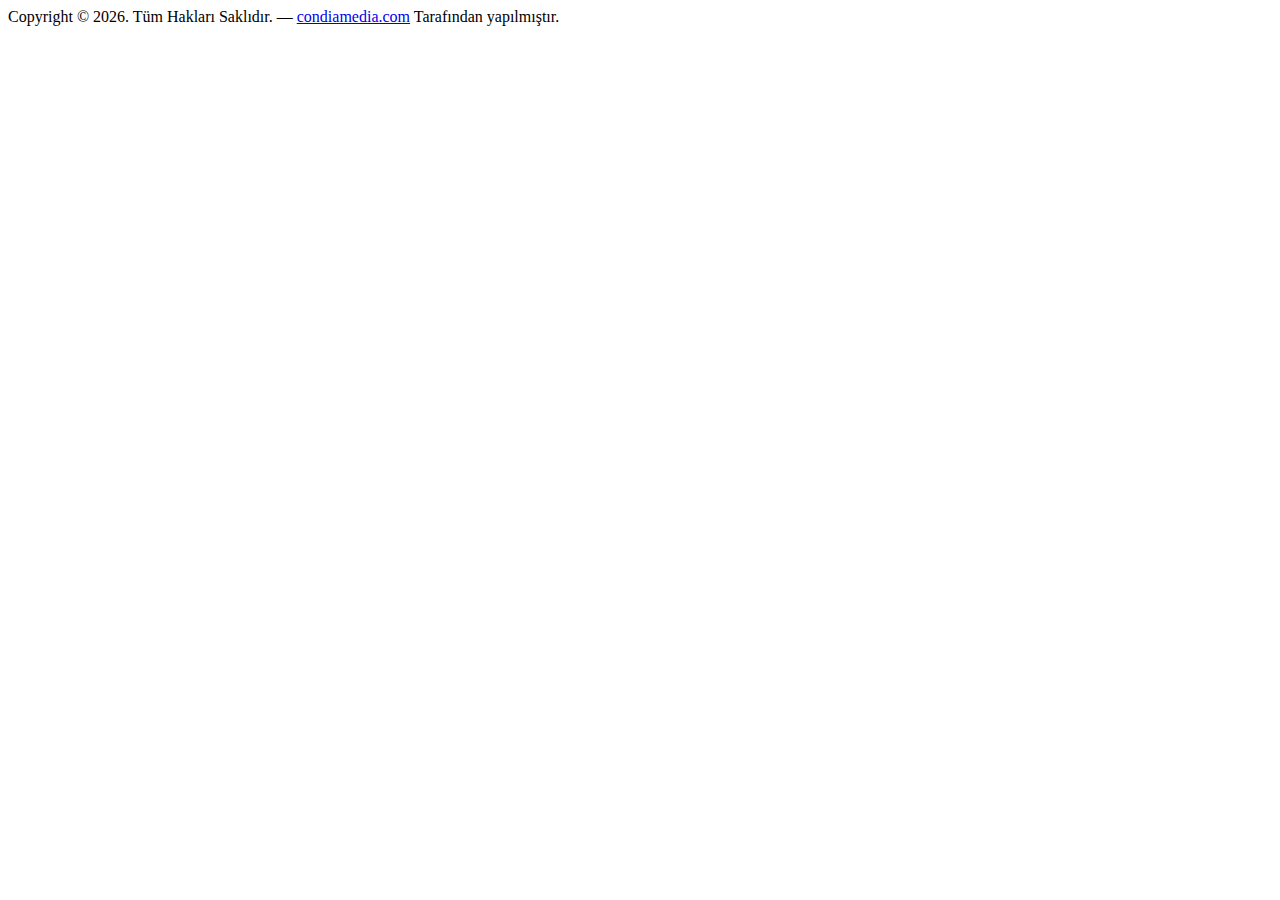
<file: css/index.html>
<html lang="en">
<head>
	<meta charset="UTF-8">
	<meta name="viewport" content="width=device-width, initial-scale=1.0">
	<title>Silence is eloquence</title>
</head>
<body>
	
<div class="col-12 text-center">
			<p class="mb-0">Copyright &copy;
				<script>document.write(new Date().getFullYear());</script>. Tüm Hakları Saklıdır. &mdash; 
				<a href="https://condiamedia.com">condiamedia.com</a> Tarafından yapılmıştır. <!-- License information: https://untree.co/license/ -->
			</p>
		</div></body>
</html>
</file>
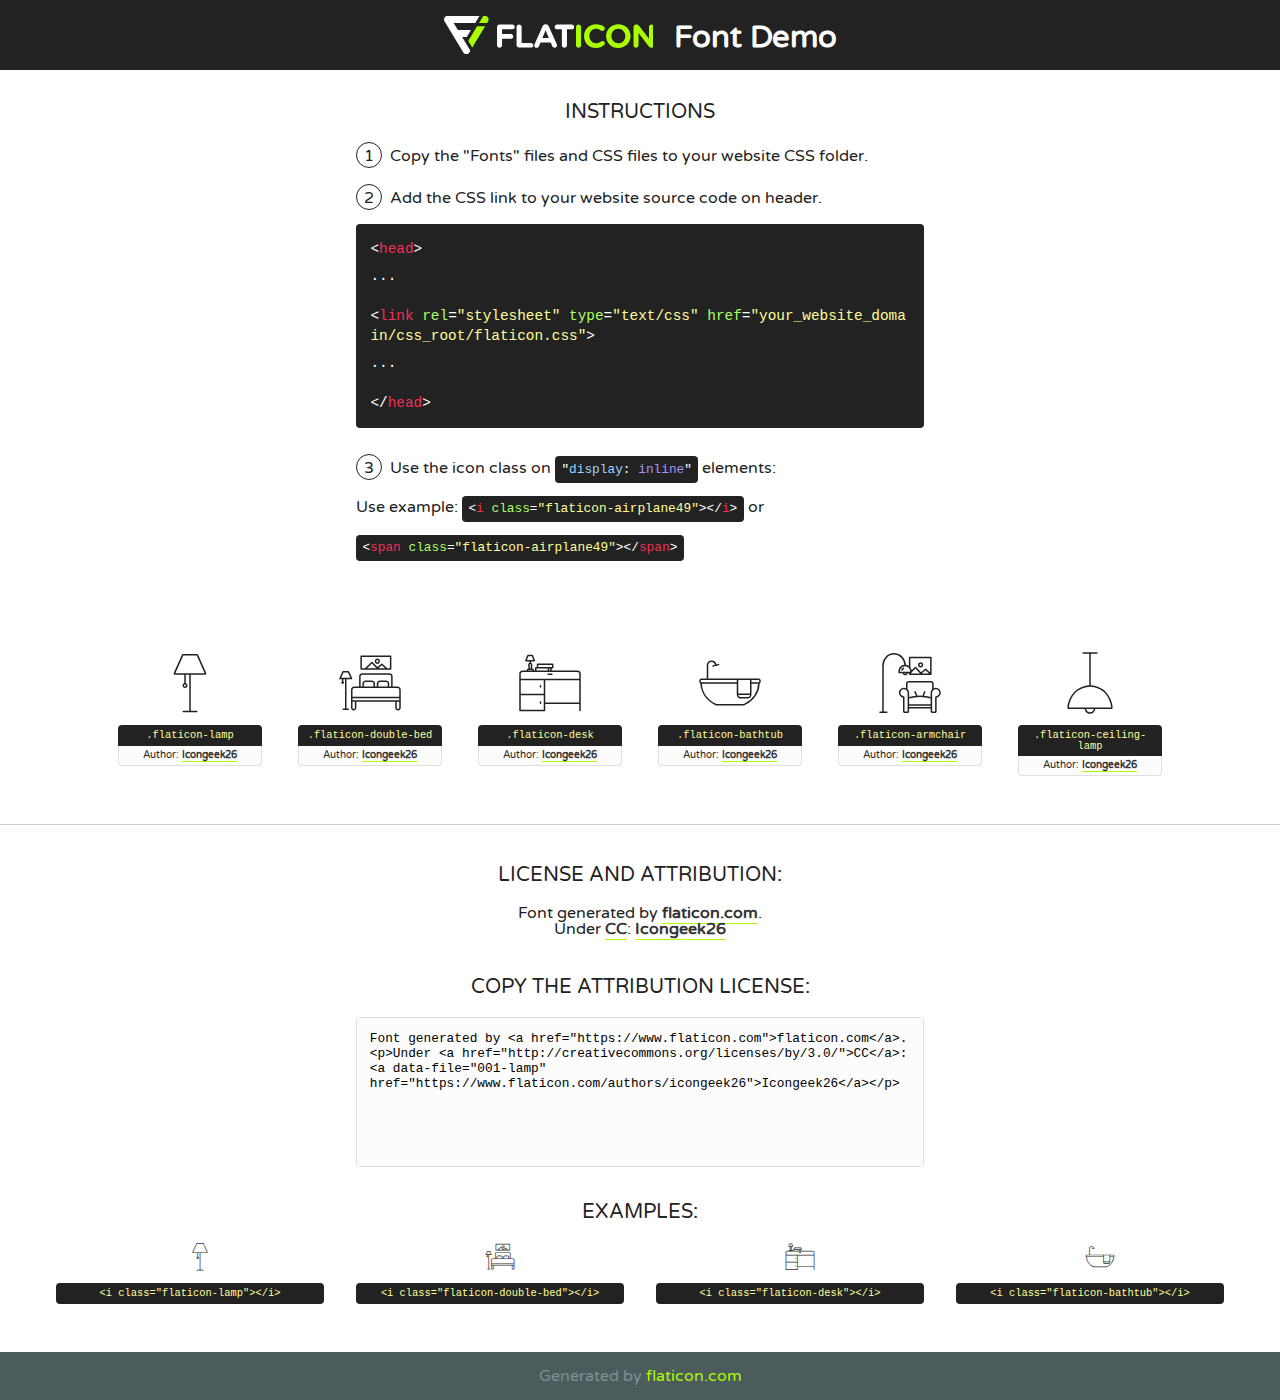
<file: fonts/flaticon/font/flaticon.html>
<!DOCTYPE html>
<!--
  Flaticon icon font: Flaticon
  Creation date: 01/12/2020 12:51
-->
<html>
<!DOCTYPE html>
<html>

<head>
    <title>Flaticon WebFont</title>
    <link href="http://fonts.googleapis.com/css?family=Varela+Round" rel="stylesheet" type="text/css" />
    <link rel="stylesheet" type="text/css" href="flaticon.css">
    <meta charset="UTF-8">
    <style>
    html, body, div, span, applet, object, iframe,
    h1, h2, h3, h4, h5, h6, p, blockquote, pre,
    a, abbr, acronym, address, big, cite, code,
    del, dfn, em, img, ins, kbd, q, s, samp,
    small, strike, strong, sub, sup, tt, var,
    b, u, i, center,
    dl, dt, dd, ol, ul, li,
    fieldset, form, label, legend,
    table, caption, tbody, tfoot, thead, tr, th, td,
    article, aside, canvas, details, embed, 
    figure, figcaption, footer, header, hgroup, 
    menu, nav, output, ruby, section, summary,
    time, mark, audio, video {
        margin: 0;
        padding: 0;
        border: 0;
        font-size: 100%;
        font: inherit;
        vertical-align: baseline;
    }
    /* HTML5 display-role reset for older browsers */
    article, aside, details, figcaption, figure, 
    footer, header, hgroup, menu, nav, section {
        display: block;
    }
    body {
        line-height: 1;
    }
    ol, ul {
        list-style: none;
    }
    blockquote, q {
        quotes: none;
    }
    blockquote:before, blockquote:after,
    q:before, q:after {
        content: '';
        content: none;
    }
    table {
        border-collapse: collapse;
        border-spacing: 0;
    }
    body {
        font-family: 'Varela Round', Helvetica, Arial, sans-serif;
        font-size: 16px;
        color: #222;
    }
    a {
        color: #333;
        border-bottom: 1px solid #a9fd00;
        font-weight: bold;
        text-decoration: none;
    }
    * {
        -moz-box-sizing: border-box;
        -webkit-box-sizing: border-box;
        box-sizing: border-box;
        margin: 0;
        padding: 0;
    }
    [class^="flaticon-"]:before, [class*=" flaticon-"]:before, [class^="flaticon-"]:after, [class*=" flaticon-"]:after {
        font-family: Flaticon;
        font-size: 30px;
        font-style: normal;
        margin-left: 20px;
        color: #333;
    }
    .wrapper {
        max-width: 600px;
        margin: auto;
        padding: 0 1em;
    }
    .title {
        font-size: 1.25em;
        text-align: center;
        margin-bottom: 1em;
        text-transform: uppercase;
    }
    header {
        text-align: center;
        background-color: #222;
        color: #fff;
        padding: 1em;
    }
    header .logo {
        width: 210px;
        height: 38px;
        display: inline-block;
        vertical-align: middle;
        margin-right: 1em;
        border: none;
    }
    header strong {
        font-size: 1.95em;
        font-weight: bold;
        vertical-align: middle;
        margin-top: 5px;
        display: inline-block;
    }
    .demo {
        margin: 2em auto;
        line-height: 1.25em;
    }
    .demo ul li {
        margin-bottom: 1em;
    }
    .demo ul li .num {
        color: #222;
        border-radius: 20px;
        display: inline-block;
        width: 26px;
        padding: 3px;
        height: 26px;
        text-align: center;
        margin-right: 0.5em;
        border: 1px solid #222;
    }
    .demo ul li code {
        background-color: #222;
        border-radius: 4px;
        padding: 0.25em 0.5em;
        display: inline-block;
        color: #fff;
        font-family: Consolas,Monaco,Lucida Console,Liberation Mono,DejaVu Sans Mono,Bitstream Vera Sans Mono,Courier New, monospace;
        font-weight: lighter;
        margin-top: 1em;
        font-size: 0.8em;
        word-break: break-all;
    }
    .demo ul li code.big {
        padding: 1em;
        font-size: 0.9em;
    }
    .demo ul li code .red {
        color: #EF3159;
    }
    .demo ul li code .green {
        color: #ACFF65;
    }
    .demo ul li code .yellow {
        color: #FFFF99;
    }
    .demo ul li code .blue {
        color: #99D3FF;
    }
    .demo ul li code .purple {
        color: #A295FF;
    }
    .demo ul li code .dots {
        margin-top: 0.5em;
        display: block;
    }
    #glyphs {
        border-bottom: 1px solid #ccc;
        padding: 2em 0;
        text-align: center;
    }
    .glyph {
        display: inline-block;
        width: 9em;
        margin: 1em;
        text-align: center;
        vertical-align: top;
        background: #FFF;
    }
    .glyph .glyph-icon {
        padding: 10px;
        display: block;
        font-family:"Flaticon";
        font-size: 64px;
        line-height: 1;
    }
    .glyph .glyph-icon:before {
        font-size: 64px;
        color: #222;
        margin-left: 0;
    }
    .class-name {
        font-size: 0.65em;
        background-color: #222;
        color: #fff;
        border-radius: 4px 4px 0 0;
        padding: 0.5em;
        color: #FFFF99;
        font-family: Consolas,Monaco,Lucida Console,Liberation Mono,DejaVu Sans Mono,Bitstream Vera Sans Mono,Courier New, monospace;
    }
    .author-name {
        font-size: 0.6em;
        background-color: #fcfcfd;
        border: 1px solid #DEDEE4;
        border-top: 0;
        border-radius: 0 0 4px 4px;
        padding: 0.5em;
    }
    .class-name:last-child {
        font-size: 10px;
        color:#888;
    }
    .class-name:last-child a {
        font-size: 10px;
        color:#555;
    }
    .class-name:last-child a:hover {
        color:#a9fd00;
    }
    .glyph > input {
        display: block;
        width: 100px;
        margin: 5px auto;
        text-align: center;
        font-size: 12px;
        cursor: text;
    }
    .glyph > input.icon-input {
        font-family:"Flaticon";
        font-size: 16px;
        margin-bottom: 10px;
    }
    .attribution .title {
        margin-top: 2em;
    }
    .attribution textarea {
        background-color: #fcfcfd;
        padding: 1em;
        border: none;
        box-shadow: none;
        border: 1px solid #DEDEE4;
        border-radius: 4px;
        resize: none;
        width: 100%;
        height: 150px;
        font-size: 0.8em;
        font-family: Consolas,Monaco,Lucida Console,Liberation Mono,DejaVu Sans Mono,Bitstream Vera Sans Mono,Courier New, monospace;
        -webkit-appearance: none;
    }
    .iconsuse {
        margin: 2em auto;
        text-align: center;
        max-width: 1200px;
    }
    .iconsuse:after {
        content: '';
        display: table;
        clear: both;
    }
    .iconsuse .image {
        float: left;
        width: 25%;
        padding: 0 1em;
    }
    .iconsuse .image p {
        margin-bottom: 1em;
    }
    .iconsuse .image span {
        display: block;
        font-size: 0.65em;
        background-color: #222;
        color: #fff;
        border-radius: 4px;
        padding: 0.5em;
        color: #FFFF99;
        margin-top: 1em;
        font-family: Consolas,Monaco,Lucida Console,Liberation Mono,DejaVu Sans Mono,Bitstream Vera Sans Mono,Courier New, monospace;
    }
    #footer {
        text-align: center;
        background-color: #4C5B5C;
        color: #7c9192;
        padding: 1em;
    }
    #footer a {
        border: none;
        color: #a9fd00;
        font-weight: normal;
    }
    @media (max-width: 960px) {
        .iconsuse .image {
            width: 50%;
        }
    }
    @media (max-width: 560px) {
        .iconsuse .image {
            width: 100%;
        }
    }
    </style>
</head>

<body class="characters-off">

    <header>
        <a href="https://www.flaticon.com" target="_blank" class="logo">
            <svg version="1.1" xmlns="http://www.w3.org/2000/svg" xmlns:xlink="http://www.w3.org/1999/xlink" xmlns:a="http://ns.adobe.com/AdobeSVGViewerExtensions/3.0/" viewBox="0 0 560.875 102.036" enable-background="new 0 0 560.875 102.036" xml:space="preserve">
                <defs>
                </defs>
                <g>
                    <g class="letters">
                        <path fill="#ffffff" d="M141.596,29.675c0-3.777,2.985-6.767,6.764-6.767h34.438c3.426,0,6.15,2.728,6.15,6.15
                        c0,3.43-2.724,6.149-6.15,6.149h-27.674v13.091h23.719c3.429,0,6.151,2.724,6.151,6.15c0,3.43-2.723,6.149-6.151,6.149h-23.719
                        v17.574c0,3.773-2.986,6.761-6.764,6.761c-3.779,0-6.764-2.989-6.764-6.761V29.675z"></path>
                        <path fill="#ffffff" d="M193.844,29.149c0-3.781,2.985-6.767,6.764-6.767c3.776,0,6.763,2.985,6.763,6.767v42.957h25.039
                        c3.426,0,6.149,2.726,6.149,6.153c0,3.425-2.723,6.15-6.149,6.15h-31.802c-3.779,0-6.764-2.986-6.764-6.768V29.149z"></path>
                        <path fill="#ffffff" d="M241.891,75.71l21.438-48.407c1.492-3.341,4.215-5.357,7.906-5.357h0.792
                        c3.686,0,6.323,2.017,7.815,5.357l21.439,48.407c0.436,0.967,0.701,1.845,0.701,2.723c0,3.602-2.809,6.501-6.414,6.501
                        c-3.161,0-5.269-1.845-6.499-4.655l-4.132-9.661h-27.059l-4.301,10.102c-1.144,2.631-3.426,4.214-6.237,4.214
                        c-3.517,0-6.24-2.81-6.24-6.325C241.1,77.64,241.451,76.677,241.891,75.71z M279.932,58.666l-8.521-20.297l-8.526,20.297H279.932
                        z"></path>
                        <path fill="#ffffff" d="M314.864,35.387H301.86c-3.429,0-6.239-2.813-6.239-6.238c0-3.429,2.811-6.24,6.239-6.24h39.533
                        c3.426,0,6.237,2.811,6.237,6.24c0,3.425-2.811,6.238-6.237,6.238h-13.001v42.785c0,3.773-2.99,6.761-6.764,6.761
                        c-3.779,0-6.764-2.989-6.764-6.761V35.387z"></path>
                        <path fill="#A9FD00" d="M352.615,29.149c0-3.781,2.985-6.767,6.767-6.767c3.774,0,6.761,2.985,6.761,6.767v49.024
                        c0,3.773-2.987,6.761-6.761,6.761c-3.781,0-6.767-2.989-6.767-6.761V29.149z"></path>
                        <path fill="#A9FD00" d="M374.132,53.836v-0.179c0-17.481,13.178-31.801,32.065-31.801c9.22,0,15.459,2.458,20.557,6.238
                        c1.402,1.054,2.637,2.985,2.637,5.357c0,3.692-2.985,6.59-6.681,6.59c-1.845,0-3.071-0.702-4.044-1.319
                        c-3.776-2.813-7.729-4.393-12.562-4.393c-10.364,0-17.831,8.611-17.831,19.154v0.173c0,10.542,7.291,19.329,17.831,19.329
                        c5.715,0,9.492-1.756,13.359-4.834c1.049-0.874,2.458-1.491,4.039-1.491c3.429,0,6.325,2.813,6.325,6.236
                        c0,2.106-1.056,3.78-2.282,4.834c-5.539,4.834-12.036,7.733-21.878,7.733C387.572,85.464,374.132,71.493,374.132,53.836z"></path>
                        <path fill="#A9FD00" d="M433.009,53.836v-0.179c0-17.481,13.79-31.801,32.766-31.801c18.981,0,32.592,14.143,32.592,31.628v0.173
                        c0,17.483-13.785,31.807-32.769,31.807C446.625,85.464,433.009,71.32,433.009,53.836z M484.224,53.836v-0.179
                        c0-10.539-7.725-19.326-18.626-19.326c-10.893,0-18.449,8.611-18.449,19.154v0.173c0,10.542,7.73,19.329,18.626,19.329
                        C476.676,72.986,484.224,64.378,484.224,53.836z"></path>
                        <path fill="#A9FD00" d="M506.233,29.321c0-3.774,2.99-6.763,6.767-6.763h1.401c3.252,0,5.183,1.583,7.029,3.953l26.093,34.265
                        V29.059c0-3.692,2.99-6.677,6.681-6.677c3.683,0,6.671,2.985,6.671,6.677v48.934c0,3.78-2.987,6.765-6.764,6.765h-0.436
                        c-3.257,0-5.188-1.581-7.034-3.953l-27.056-35.492v32.944c0,3.687-2.985,6.676-6.678,6.676c-3.683,0-6.673-2.989-6.673-6.676
                        V29.321z"></path>
                    </g>
                    <g class="insignia">
                        <path fill="#ffffff" d="M48.372,56.137h12.517l11.156-18.537H37.186L25.688,18.539h57.825L94.668,0H9.271
                        C5.925,0,2.842,1.801,1.198,4.716c-1.644,2.907-1.593,6.482,0.134,9.343l50.38,83.501c1.678,2.781,4.689,4.476,7.938,4.476
                        c3.246,0,6.257-1.695,7.935-4.476l2.898-4.804L48.372,56.137z"></path>
                        <g class="i">
                            <path fill="#A9FD00" d="M93.575,18.539h0.031v0.004l21.652,0.004l2.705-4.488c1.727-2.861,1.778-6.436,0.133-9.343
                            C116.454,1.801,113.371,0,110.026,0h-5.294L93.575,18.539z"></path>
                            <polygon fill="#A9FD00" points="88.291,27.356 64.725,66.486 75.519,84.404 109.942,27.356"></polygon>
                        </g>
                    </g>
                </g>
            </svg>
        </a>
        <strong>Font Demo</strong>
    </header>


    <section class="demo wrapper">

        <p class="title">Instructions</p>

        <ul>
            <li>
                <span class="num">1</span>Copy the "Fonts" files and CSS files to your website CSS folder.
            </li>
            <li>
                <span class="num">2</span>Add the CSS link to your website source code on header.
                <code class="big">
                    &lt;<span class="red">head</span>&gt;
                    <br/><span class="dots">...</span>
                    <br/>&lt;<span class="red">link</span> <span class="green">rel</span>=<span class="yellow">"stylesheet"</span> <span class="green">type</span>=<span class="yellow">"text/css"</span> <span class="green">href</span>=<span class="yellow">"your_website_domain/css_root/flaticon.css"</span>&gt;
                    <br/><span class="dots">...</span>
                    <br/>&lt;/<span class="red">head</span>&gt;
                </code>
            </li>

            <li>
                <p>
                    <span class="num">3</span>Use the icon class on <code>"<span class="blue">display</span>:<span class="purple"> inline</span>"</code> elements:
                    <br />
                    Use example: <code>&lt;<span class="red">i</span> <span class="green">class</span>=<span class="yellow">&quot;flaticon-airplane49&quot;</span>&gt;&lt;/<span class="red">i</span>&gt;</code> or <code>&lt;<span class="red">span</span> <span class="green">class</span>=<span class="yellow">&quot;flaticon-airplane49&quot;</span>&gt;&lt;/<span class="red">span</span>&gt;</code>
            </li>
        </ul>

    </section>




   <section id="glyphs">          
    
      
        <div class="glyph"><div class="glyph-icon flaticon-lamp"></div>
            <div class="class-name">.flaticon-lamp</div>
            <div class="author-name">Author: <a data-file="001-lamp" href="https://www.flaticon.com/authors/icongeek26">Icongeek26</a> </div> 
        </div>        
        
        <div class="glyph"><div class="glyph-icon flaticon-double-bed"></div>
            <div class="class-name">.flaticon-double-bed</div>
            <div class="author-name">Author: <a data-file="002-double-bed" href="https://www.flaticon.com/authors/icongeek26">Icongeek26</a> </div> 
        </div>        
        
        <div class="glyph"><div class="glyph-icon flaticon-desk"></div>
            <div class="class-name">.flaticon-desk</div>
            <div class="author-name">Author: <a data-file="003-desk" href="https://www.flaticon.com/authors/icongeek26">Icongeek26</a> </div> 
        </div>        
        
        <div class="glyph"><div class="glyph-icon flaticon-bathtub"></div>
            <div class="class-name">.flaticon-bathtub</div>
            <div class="author-name">Author: <a data-file="004-bathtub" href="https://www.flaticon.com/authors/icongeek26">Icongeek26</a> </div> 
        </div>        
        
        <div class="glyph"><div class="glyph-icon flaticon-armchair"></div>
            <div class="class-name">.flaticon-armchair</div>
            <div class="author-name">Author: <a data-file="005-armchair" href="https://www.flaticon.com/authors/icongeek26">Icongeek26</a> </div> 
        </div>        
        
        <div class="glyph"><div class="glyph-icon flaticon-ceiling-lamp"></div>
            <div class="class-name">.flaticon-ceiling-lamp</div>
            <div class="author-name">Author: <a data-file="006-ceiling-lamp" href="https://www.flaticon.com/authors/icongeek26">Icongeek26</a> </div> 
        </div>        
        

    </section>



    <section class="attribution wrapper"   style="text-align:center;">

      <div class="title">License and attribution:</div><div class="attrDiv">Font generated by <a href="https://www.flaticon.com">flaticon.com</a>. <div><p>Under <a href="http://creativecommons.org/licenses/by/3.0/">CC</a>: <a data-file="001-lamp" href="https://www.flaticon.com/authors/icongeek26">Icongeek26</a></p>  </div>
      </div>
      <div class="title">Copy the Attribution License:</div>

    <textarea onclick="this.focus();this.select();">Font generated by &lt;a href=&quot;https://www.flaticon.com&quot;&gt;flaticon.com&lt;/a&gt;. <p>Under <a href="http://creativecommons.org/licenses/by/3.0/">CC</a>: <a data-file="001-lamp" href="https://www.flaticon.com/authors/icongeek26">Icongeek26</a></p>  
     </textarea>

    </section>

    <section class="iconsuse">

          <div class="title">Examples:</div>            
             
            <div class="image">
                <p>
                    <i class="glyph-icon flaticon-lamp"></i> 
                    <span>&lt;i class=&quot;flaticon-lamp&quot;&gt;&lt;/i&gt;</span>
                </p>
            </div>
            
            <div class="image">
                <p>
                    <i class="glyph-icon flaticon-double-bed"></i> 
                    <span>&lt;i class=&quot;flaticon-double-bed&quot;&gt;&lt;/i&gt;</span>
                </p>
            </div>
            
            <div class="image">
                <p>
                    <i class="glyph-icon flaticon-desk"></i> 
                    <span>&lt;i class=&quot;flaticon-desk&quot;&gt;&lt;/i&gt;</span>
                </p>
            </div>
            
            <div class="image">
                <p>
                    <i class="glyph-icon flaticon-bathtub"></i> 
                    <span>&lt;i class=&quot;flaticon-bathtub&quot;&gt;&lt;/i&gt;</span>
                </p>
            </div>
                       
        </div>
                            
    </section>

<div id="footer">
    <div>Generated by <a href="https://www.flaticon.com">flaticon.com</a>
    </div>
</div>



</body>
</html>
</file>
<file: fonts/flaticon/font/flaticon.css>
/*
  	Flaticon icon font: Flaticon
  	Creation date: 01/12/2020 12:51
  	*/

    @font-face {
      font-family: "Flaticon";
      src: url("./Flaticon.eot");
      src: url("./Flaticon.eot?#iefix") format("embedded-opentype"),
      url("./Flaticon.woff2") format("woff2"),
      url("./Flaticon.woff") format("woff"),
      url("./Flaticon.ttf") format("truetype"),
      url("./Flaticon.svg#Flaticon") format("svg");
      font-weight: normal;
      font-style: normal;
    }

    @media screen and (-webkit-min-device-pixel-ratio:0) {
      @font-face {
        font-family: "Flaticon";
        src: url("./Flaticon.svg#Flaticon") format("svg");
      }
    }

    [class^="flaticon-"]:before, [class*=" flaticon-"]:before,
    [class^="flaticon-"]:after, [class*=" flaticon-"]:after {   
      font-family: Flaticon;
      speak: none;
      font-style: normal;
      font-weight: normal;
      font-variant: normal;
      text-transform: none;
      line-height: 1;

      /* Better Font Rendering =========== */
      -webkit-font-smoothing: antialiased;
      -moz-osx-font-smoothing: grayscale;
    }

    .flaticon-lamp:before { content: "\f100"; }
    .flaticon-double-bed:before { content: "\f101"; }
    .flaticon-desk:before { content: "\f102"; }
    .flaticon-bathtub:before { content: "\f103"; }
    .flaticon-armchair:before { content: "\f104"; }
    .flaticon-ceiling-lamp:before { content: "\f105"; }
</file>
